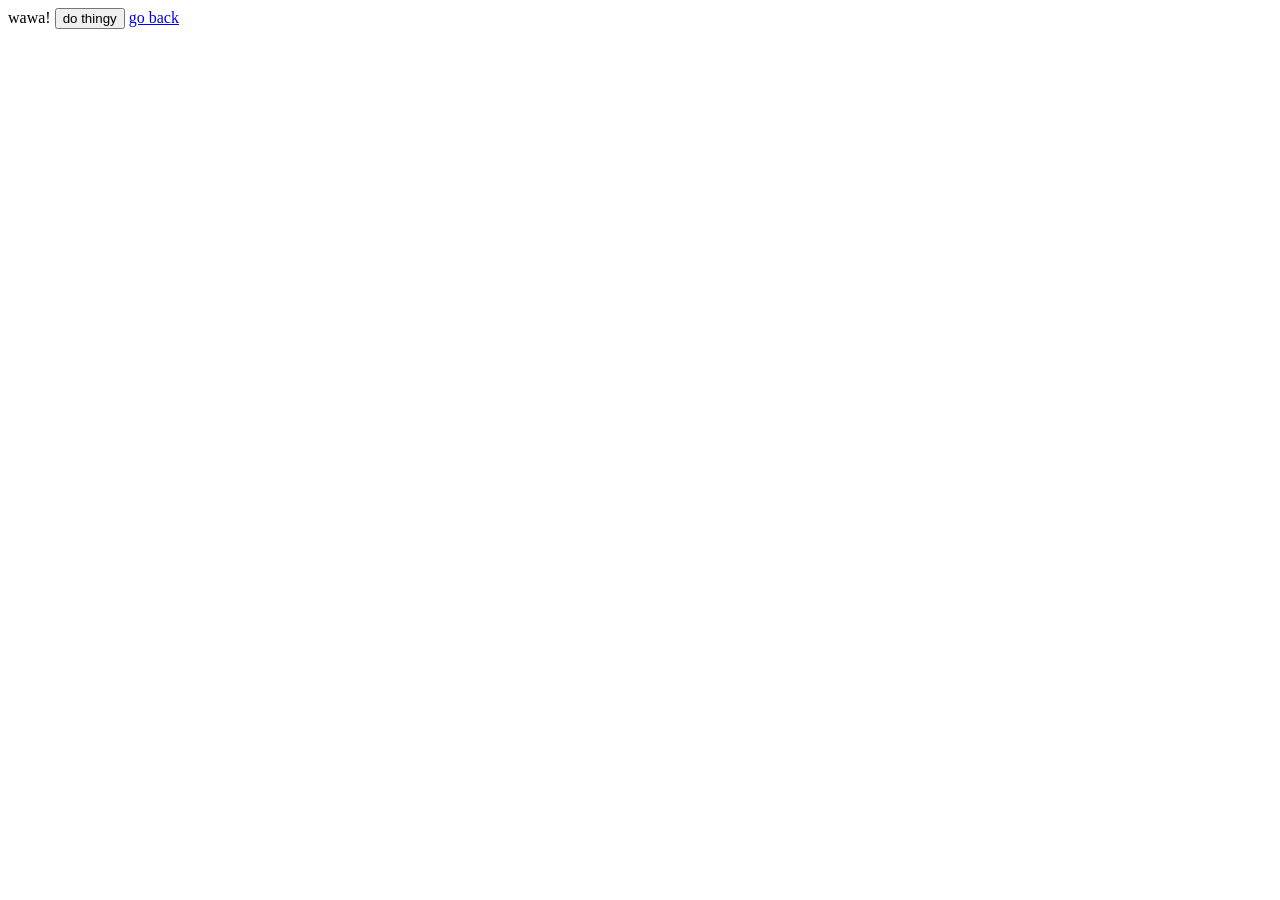
<file: buildJson.html>
<!DOCTYPE html>
<html lang="en">
<head>
    <meta charset="UTF-8">
    <meta name="viewport" content="width=device-width, initial-scale=1.0">
    <meta name="description" content="Connect to your Variant Sudoku Archipelago slot in this web client">
    <title>Variant Sudoku AP</title>

    <link rel="icon" type="image/png" sizes="16x16" href="favicon-16x16.png">

    <script defer type="text/javascript" src="Scripts/BuildJson.js"></script>
</head>
<body>
    wawa!
    <button onclick="doThingy()">do thingy</button>
    <a href="..">go back</a>
</body>
</file>
